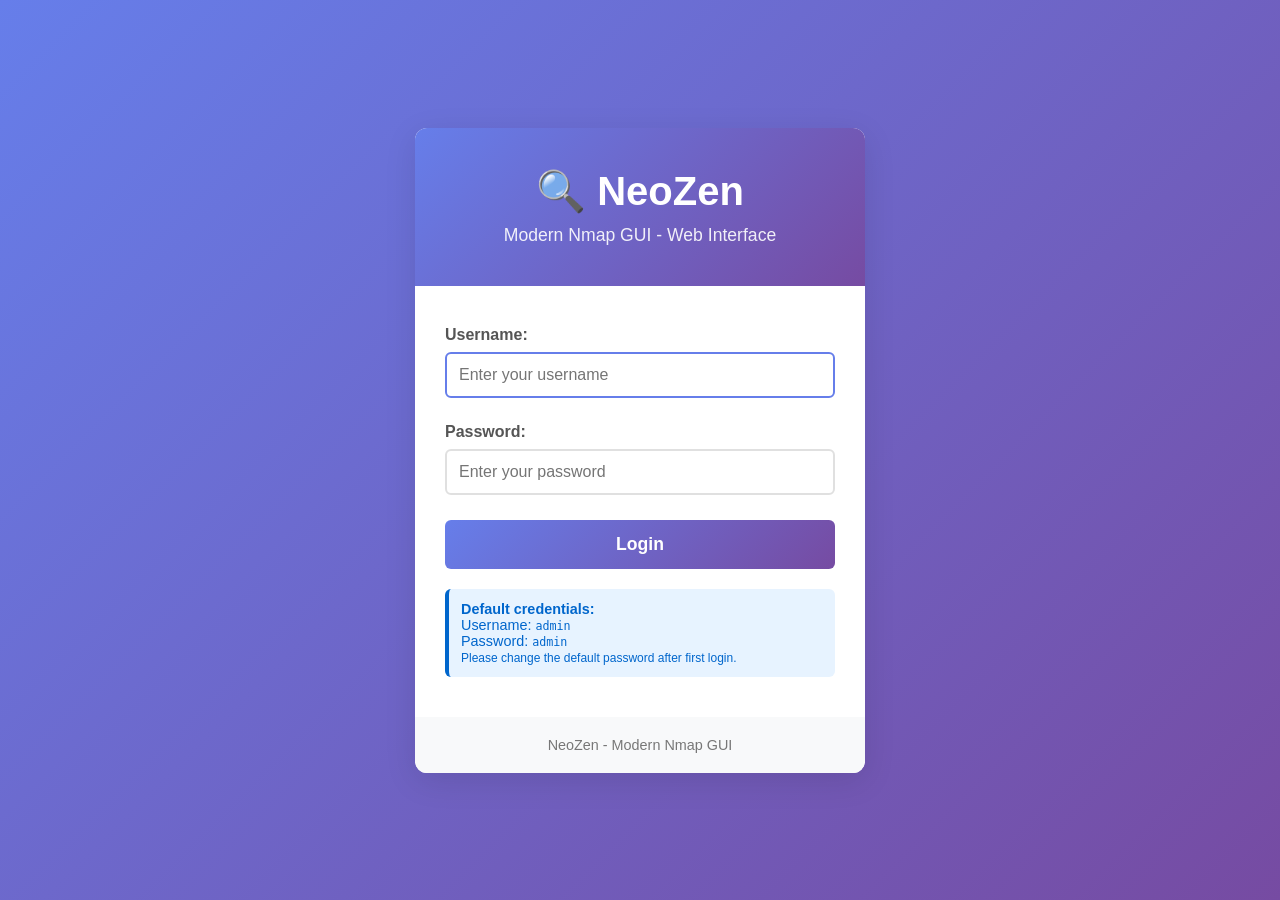
<file: neozen/web/templates/login.html>
<!DOCTYPE html>
<html lang="en">
<head>
    <meta charset="UTF-8">
    <meta name="viewport" content="width=device-width, initial-scale=1.0">
    <title>NeoZen - Login</title>
    <style>
        * {
            margin: 0;
            padding: 0;
            box-sizing: border-box;
        }

        body {
            font-family: 'Segoe UI', Tahoma, Geneva, Verdana, sans-serif;
            background: linear-gradient(135deg, #667eea 0%, #764ba2 100%);
            color: #333;
            min-height: 100vh;
            display: flex;
            align-items: center;
            justify-content: center;
            padding: 20px;
        }

        .login-container {
            background: white;
            border-radius: 12px;
            box-shadow: 0 8px 32px rgba(0, 0, 0, 0.1);
            overflow: hidden;
            max-width: 450px;
            width: 100%;
        }

        .login-header {
            background: linear-gradient(135deg, #667eea 0%, #764ba2 100%);
            color: white;
            padding: 40px 30px;
            text-align: center;
        }

        .login-header h1 {
            font-size: 2.5em;
            margin-bottom: 10px;
        }

        .login-header p {
            font-size: 1.1em;
            opacity: 0.9;
        }

        .login-body {
            padding: 40px 30px;
        }

        .form-group {
            margin-bottom: 25px;
        }

        .form-group label {
            display: block;
            margin-bottom: 8px;
            font-weight: 600;
            color: #555;
        }

        .form-group input {
            width: 100%;
            padding: 12px;
            border: 2px solid #e0e0e0;
            border-radius: 6px;
            font-size: 1em;
            transition: border-color 0.3s;
        }

        .form-group input:focus {
            outline: none;
            border-color: #667eea;
        }

        .btn {
            width: 100%;
            padding: 14px;
            border: none;
            border-radius: 6px;
            font-size: 1.1em;
            cursor: pointer;
            transition: all 0.3s;
            font-weight: 600;
            background: linear-gradient(135deg, #667eea 0%, #764ba2 100%);
            color: white;
        }

        .btn:hover:not(:disabled) {
            transform: translateY(-2px);
            box-shadow: 0 4px 12px rgba(102, 126, 234, 0.4);
        }

        .btn:disabled {
            opacity: 0.5;
            cursor: not-allowed;
        }

        .error-message {
            background: #fee;
            color: #c33;
            padding: 12px;
            border-radius: 6px;
            margin-bottom: 20px;
            border-left: 4px solid #c33;
            display: none;
        }

        .error-message.show {
            display: block;
        }

        .info-message {
            background: #e7f3ff;
            color: #0066cc;
            padding: 12px;
            border-radius: 6px;
            margin-top: 20px;
            border-left: 4px solid #0066cc;
            font-size: 0.9em;
        }

        .login-footer {
            background: #f8f9fa;
            padding: 20px;
            text-align: center;
            color: #777;
            font-size: 0.9em;
        }
    </style>
</head>
<body>
    <div class="login-container">
        <div class="login-header">
            <h1>🔍 NeoZen</h1>
            <p>Modern Nmap GUI - Web Interface</p>
        </div>

        <div class="login-body">
            <div id="error-message" class="error-message"></div>

            <form id="login-form">
                <div class="form-group">
                    <label for="username">Username:</label>
                    <input type="text" id="username" name="username" placeholder="Enter your username" required autofocus>
                </div>

                <div class="form-group">
                    <label for="password">Password:</label>
                    <input type="password" id="password" name="password" placeholder="Enter your password" required>
                </div>

                <button type="submit" id="login-btn" class="btn">Login</button>
            </form>

            <div class="info-message">
                <strong>Default credentials:</strong><br>
                Username: <code>admin</code><br>
                Password: <code>admin</code><br>
                <small>Please change the default password after first login.</small>
            </div>
        </div>

        <div class="login-footer">
            <p>NeoZen - Modern Nmap GUI</p>
        </div>
    </div>

    <script>
        const loginForm = document.getElementById('login-form');
        const loginBtn = document.getElementById('login-btn');
        const errorMessage = document.getElementById('error-message');
        const usernameInput = document.getElementById('username');
        const passwordInput = document.getElementById('password');

        function showError(message) {
            errorMessage.textContent = message;
            errorMessage.classList.add('show');
        }

        function hideError() {
            errorMessage.classList.remove('show');
        }

        loginForm.addEventListener('submit', async (e) => {
            e.preventDefault();
            hideError();

            const username = usernameInput.value.trim();
            const password = passwordInput.value;

            if (!username || !password) {
                showError('Please enter both username and password');
                return;
            }

            // Disable button during login
            loginBtn.disabled = true;
            loginBtn.textContent = 'Logging in...';

            try {
                const response = await fetch('/api/auth/login', {
                    method: 'POST',
                    headers: {
                        'Content-Type': 'application/json'
                    },
                    body: JSON.stringify({ username, password })
                });

                const data = await response.json();

                if (response.ok && data.success) {
                    // Login successful - redirect to main page
                    window.location.href = '/';
                } else {
                    // Login failed
                    showError(data.error || 'Login failed. Please try again.');
                    loginBtn.disabled = false;
                    loginBtn.textContent = 'Login';
                }
            } catch (error) {
                console.error('Login error:', error);
                showError('Network error. Please check your connection and try again.');
                loginBtn.disabled = false;
                loginBtn.textContent = 'Login';
            }
        });
    </script>
</body>
</html>
</file>
